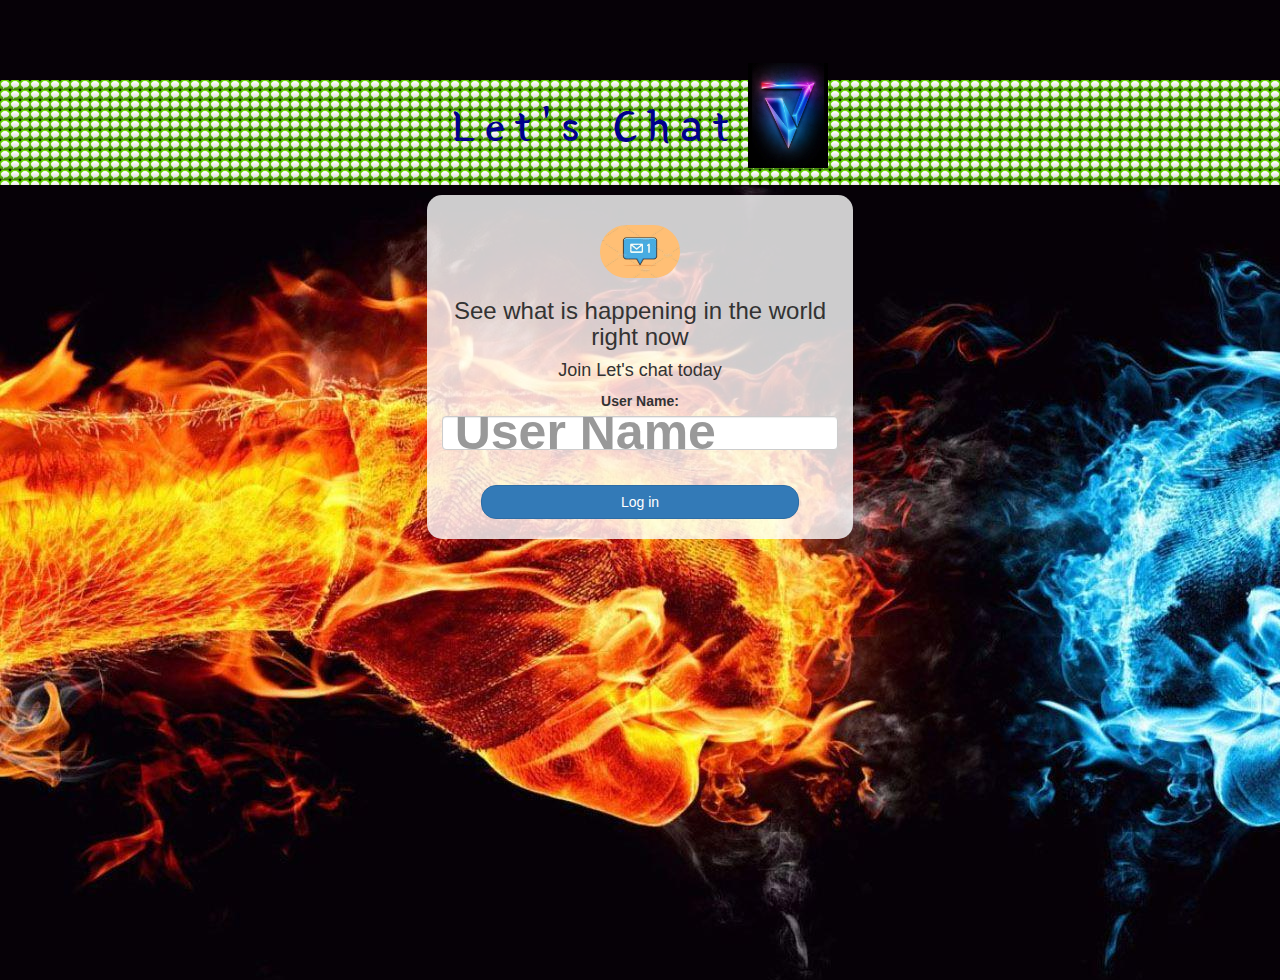
<file: index.html>
<!DOCTYPE html>
<html>
<head>
	<title>Let's Chat</title>
<link href="https://fonts.googleapis.com/css?family=Yeon+Sung&display=swap" rel="stylesheet"><meta name="viewport" content="width=device-width, initial-scale=1">

<link rel="stylesheet" href="https://maxcdn.bootstrapcdn.com/bootstrap/3.4.0/css/bootstrap.min.css">
<script src="https://ajax.googleapis.com/ajax/libs/jquery/3.4.1/jquery.min.js"></script>
<script src="https://maxcdn.bootstrapcdn.com/bootstrap/3.4.0/js/bootstrap.min.js"></script>

<link rel="stylesheet" type="text/css" href="style.css">
<script src="kwitter.js"></script>
</head>
<body id="body1">
<center>
	<h1 class="header">	
		Let's Chat	<sup>
	<img src="logo.jpg">
	</sup>
</h1>
<div class="col-lg-4 col-md-6 col-sm-6 col-xs-11 login_div">
		<img src="chat.jpg" class="logo">
		<h3 >See what is happening in the world right now</h3>
		<h4 >Join Let's chat today</h4>
		<div class="form-group">
		  <label >User Name:</label>
          <input type="text" id="user_name" class="form-control" placeholder="User Name">
		</div>
		<br>
		<button id="login_button" class="btn btn-primary" onclick="addUser()" >Log in</button>
		<br><br>
	</div>
</center>
</body>
</html>
</file>
<file: style.css>
html, body
{
  height: 100%;
  margin: 0;
}
h1{
	background-image: url("circle.png");
	background-size: 10px;
}

#body1
{
background-image: url("back.jpg")
}

#body2
{
	background-image: url("back2.jpg");
	background-position-x: center;
}

#body3{
   background-image: url("back3.jpg");
   background-size: 1000px;
   background-position-x: center;
   position: cover;
}

#user_name{
	color: darkblue;
	font-size: 50px; 
	font-weight: bold;
}

#add{
	color: yellow;
	font-size: 25px;
	background-color: darkgreen;
}

#addroom
{
	color: darkblue;
	font-size: 25px;
	background-color: green;
}
.header
{
	color: darkblue;font-family: 'Yeon Sung';font-size: 45px;letter-spacing: 10px;margin-top: 80px;
}
.header img
{
	width: 80px;margin-left: -15px;
}

.login_div
{
	background: rgba(255,255,255,0.8);float: none;border-radius: 15px;
}

.logo
{
	width: 80px;margin-top: 30px;border-radius: 40px;
}

#login_button
{
	width: 80%;border-radius: 15px;
}

.room_name
{
	cursor: pointer;
	font-size: 20px;
}


#logout
{
	font-size: 20px; float: right;
}


#output
{
	padding: 10px; width:80%;background: rgba(255,255,255,0.8);border-radius: 15px;
}

.input_div_room_page
{
	width: 80%;
}

.input_div label
{
	color: white;font-size: 20px;
}


.input_div_message_page
{
	position: fixed;bottom: 0px;width: 100%;background: rgba(255,255,255,0.8);
}
.input_div_message_page label
{
	color: black;
}
.input_div_message_page #msg
{
	width: 80%;
}
.input_div_message_page button
{
	margin-top: 15px;
	width: 50%; 
}
.color_white
{
	color: white
}

.user_tick
{
	width:20px;
}
.message_h4
{
	padding-left:5px;color:grey;
}
</file>
